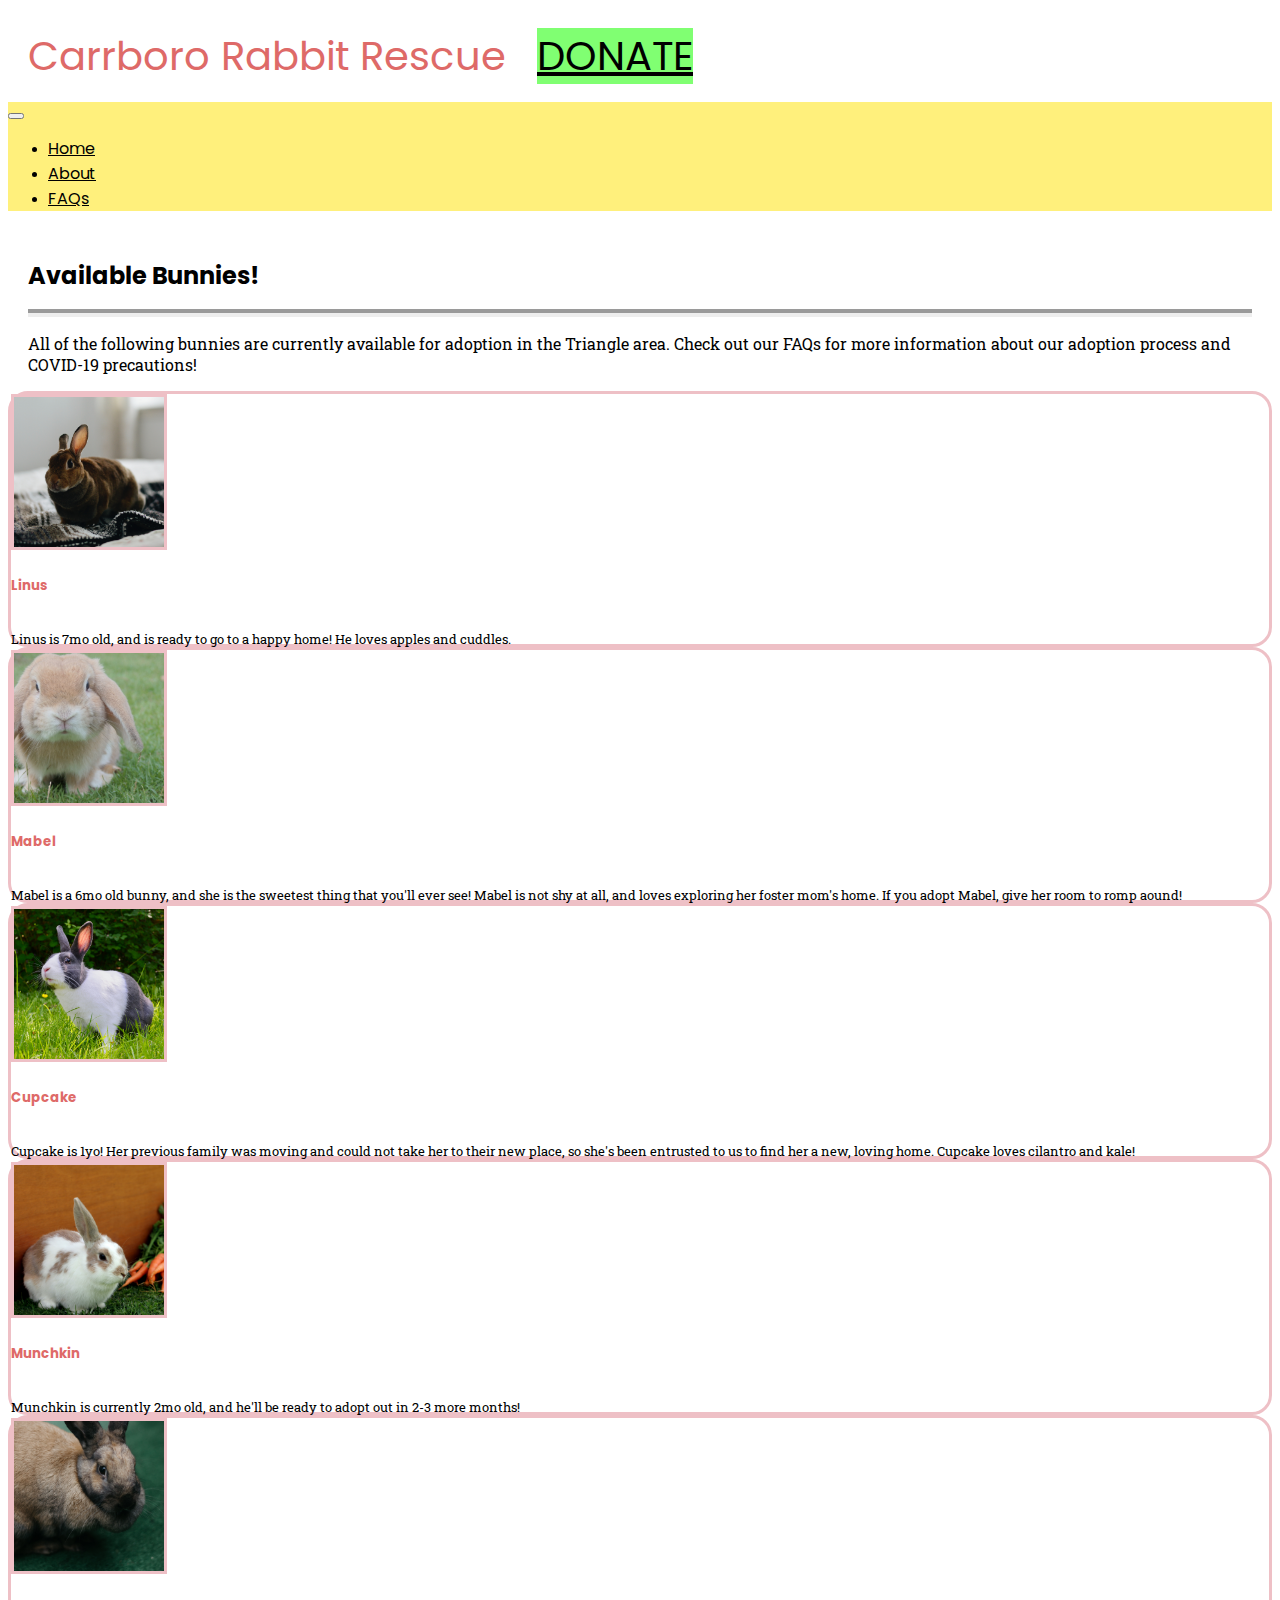
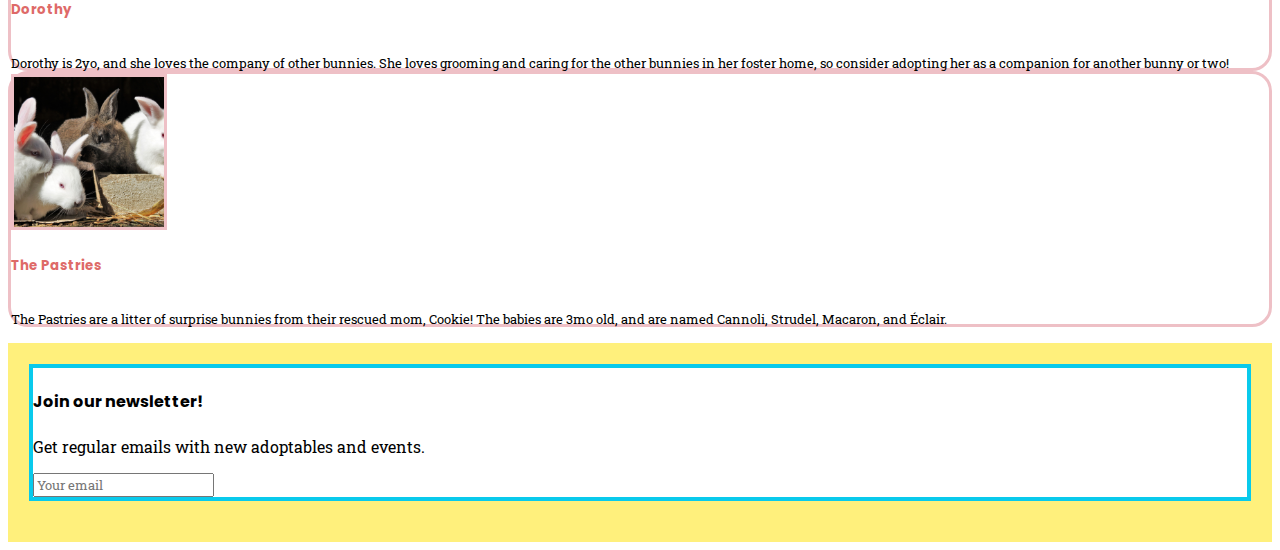
<file: index.html>
<!doctype html>
<html lang="en">

<head>
  <!-- Required meta tags -->
  <meta charset="utf-8">
  <meta name="viewport" content="width=device-width, initial-scale=1, shrink-to-fit=no">
  <title>Carrboro Rabbit Rescue</title>

  <!-- Link to Bootstrap 4 CSS -->
  <link rel="stylesheet" href="https://stackpath.bootstrapcdn.com/bootstrap/4.1.0/css/bootstrap.min.css" integrity="sha384-9gVQ4dYFwwWSjIDZnLEWnxCjeSWFphJiwGPXr1jddIhOegiu1FwO5qRGvFXOdJZ4" crossorigin="anonymous">

  <!-- any Google fonts you use go here -->
  <link rel="preconnect" href="https://fonts.gstatic.com">
  <link href="https://fonts.googleapis.com/css2?family=Poppins:wght@600&family=Roboto+Slab&display=swap" rel="stylesheet">

  <!-- FontAwesome for icons -->
  <link rel="stylesheet" href="https://use.fontawesome.com/releases/v5.5.0/css/all.css" integrity="sha384-B4dIYHKNBt8Bc12p+WXckhzcICo0wtJAoU8YZTY5qE0Id1GSseTk6S+L3BlXeVIU" crossorigin="anonymous">

  <!-- Link to your custom stylesheet. Any non-Bootstrap styles you create go in this stylesheet. You can create new classes and IDs, or add new rules for classes that already exist in Bootstrap. Any rules you put in your custom stylesheet will override any styling applied to any elements of the same name in Bootstrap, as long as your custom stylesheet link comes AFTER the link to the Bootstrap CSS, the way it does here. -->
  <link rel="stylesheet" type="text/css" href="styles.css">

  <!-- favicon! -->
  <link rel="shortcut icon" href="bunny-48021_1280.png">

</head>

<body>
  
  <!-- ADD ALL YOUR SITE CONTENT HERE, ABOVE THE <script> ELEMENTS BELOW. Don't forget to wrap everything in a .container or .container-fluid! After that: rows, columns, and content.  -->
    <!-- start container -->
    <div class="container">
        <!-- EVERYTHING goes inside of this container -->

        <!-- start header area -->
        <header class="site-header">
            <!-- site title and donate button -->
            <div class="site-title">Carrboro Rabbit Rescue          
                <a href="donate.html" class="btn" role="button" id="donate-btn"><i class="far fa-heart"></i> DONATE</a>
            </div>            

            <!-- start responsive navigation area -->
            <nav class="navbar navbar-expand-sm navbar-light color1">

                <!-- hamburger button -->
                <button class="navbar-toggler" type="button" data-toggle="collapse" data-target="#nav-content" aria-controls="nav-content" aria-expanded="false" aria-label="Toggle navigation">
                    <span class="navbar-toggler-icon"></span>
                </button>

                <!-- navbar links -->
                <div class="collapse navbar-collapse" id="nav-content">
                  <ul class="navbar-nav">
                    <li class="nav-item">
                        <a class="nav-link" href="index.html">Home</a>
                    </li>
                    <li class="nav-item">
                        <a class="nav-link" href="about.html">About</a>
                    </li>
                    <li class="nav-item">
                      <a class="nav-link" href="faqs.html">FAQs</a>
                    </li>
                  </ul>
                </div>

            </nav>
            <!-- end responsive navigation area -->

        </header>
        <!-- end header area -->




        <!-- start row 1: page header, short introduction blurb -->
        <div class="row">
            <div class="row-area">
            <h1>Available Bunnies!</h1>
            <hr>
            <p>All of the following bunnies are currently available for adoption in the Triangle area. Check out our FAQs for more information about our adoption process and COVID-19 precautions!</p>
            </div>
        </div>
        <!-- end row 1 -->




        <!-- start row 2: bunny cards -->
        <div class="row">
            <div class="col-sm">

                <!-- start card columns -->
                <div class="card-columns">
                    
                    <!-- start a card -->
                    <div class="card" id="bunny-cards">
                        <div class="card-body">
                            <div class="row no-gutters">
                                <div class="col">
                                    <img class="cropped" src="jennifer-chen-h0GbJwpMNiM-unsplash.jpg" alt="image of Linus">
                                </div>
                                <div class="col">
                                    <h5 class="card-title">Linus</h5>
                                    <div class="scrollable">
                                        <p class="card-text">Linus is 7mo old, and is ready to go to a happy home! He loves apples and cuddles.</p>
                                    </div>
                                </div>
                            </div>
                        </div>
                    </div>
                    <!-- end a card -->

                    <div class="card" id="bunny-cards">
                        <div class="card-body">
                            <div class="row no-gutters">
                                <div class="col">
                                    <img class="cropped" src="waranya-mooldee-Efj0HGPdPKs-unsplash.jpg" alt="image of Mabel">
                                </div>
                                <div class="col">
                                    <h5 class="card-title">Mabel</h5>
                                    <div class="scrollable">
                                        <p class="card-text">Mabel is a 6mo old bunny, and she is the sweetest thing that you'll ever see! Mabel is not shy at all, and loves exploring her foster mom's home. If you adopt Mabel, give her room to romp aound!</p>
                                    </div>
                                </div>
                            </div>
                        </div>
                    </div>

                    <div class="card" id="bunny-cards">
                        <div class="card-body">
                            <div class="row no-gutters">
                                <div class="col">
                                    <img class="cropped" src="gavin-allanwood-hcxqLJjI99E-unsplash.jpg" alt="image of Cupcake">
                                </div>
                                <div class="col">
                                    <h5 class="card-title">Cupcake</h5>
                                    <div class="scrollable">
                                        <p class="card-text">Cupcake is 1yo! Her previous family was moving and could not take her to their new place, so she's been entrusted to us to find her a new, loving home. Cupcake loves cilantro and kale!</p>
                                    </div>
                                </div>
                            </div>
                        </div>
                    </div>

                    <div class="card" id="bunny-cards">
                        <div class="card-body">
                            <div class="row no-gutters">
                                <div class="col">
                                    <img class="cropped" src="sandy-millar-HoZtQxSpaqo-unsplash.jpg" alt="image of Munchkin">
                                </div>
                                <div class="col">
                                    <h5 class="card-title">Munchkin</h5>
                                    <div class="scrollable">
                                        <p class="card-text">Munchkin is currently 2mo old, and he'll be ready to adopt out in 2-3 more months!</p>
                                    </div>                                
                                </div>
                            </div>
                        </div>
                    </div>

                    <div class="card" id="bunny-cards">
                        <div class="card-body">
                            <div class="row no-gutters">
                                <div class="col">
                                    <img class="cropped" src="itay-kabalo-MtnAYa6Qs0U-unsplash.jpg" alt="image of Dorothy">
                                </div>
                                <div class="col">
                                    <h5 class="card-title">Dorothy</h5>
                                    <div class="scrollable">
                                        <p class="card-text">Dorothy is 2yo, and she loves the company of other bunnies. She loves grooming and caring for the other bunnies in her foster home, so consider adopting her as a companion for another bunny or two!</p>
                                    </div>                                
                                </div>
                            </div>
                        </div>
                    </div>

                    <div class="card" id="bunny-cards">
                        <div class="card-body">
                            <div class="row no-gutters">
                                <div class="col">
                                    <img class="cropped" src="lucie-hosova-V5tAf2x4TbQ-unsplash.jpg" alt="image of the Pastries">
                                </div>
                                <div class="col">
                                    <h5 class="card-title">The Pastries</h5>
                                    <div class="scrollable">
                                        <p class="card-text">The Pastries are a litter of surprise bunnies from their rescued mom, Cookie! The babies are 3mo old, and are named Cannoli, Strudel, Macaron, and Éclair.</p>
                                    </div>                                
                                </div>
                            </div>
                        </div>
                    </div>

                </div>
                <!-- end card columns -->

            </div>
        </div>
        <!-- end row 2 -->




        <!-- start footer area -->
        <footer class="color1">

            <!-- start row -->
            <div class="row">

                    <!-- start email form -->
                    <div class="col-md-6 col-sm-12">
                        <div class="card" id="email-form">
                            <div class="card-body">

                                <h4>Join our newsletter!</h4>
                                <p>Get regular emails with new adoptables and events.</p>

                                <form class="text-center" style="color: #09CAEC;" action="#!">
                                    <div class="md-form">
                                        <input type="email" id="materialSubscriptionFormEmail" placeholder="Your email" class="form-control">
                                    </div>
                                </form>

                            </div>
                        </div>
                    </div>
                    <!-- end email form -->

                    <!-- start icon section -->
                    <div class="col-md-6 col-sm-12" id="icons">
                        <a href="mailto:carrbororabbits@gmail.com" id="contact"><i class="far fa-envelope" ></i></a>
                        <a href="#" id="contact"><i class="fas fa-phone"></i></a>
                        <a href="#" id="contact"><i class="fab fa-facebook"></i></a>
                        <a href="#" id="contact"><i class="fab fa-instagram"></i></a>
                    </div>
                    <!-- end icon section -->


            </div>
            <!-- end row -->

        </footer>
        <!-- end footer area -->


    </div>
    <!-- end container -->




  <!-- BELOW ARE THE NECESSARY <script> LINKS. They add jQuery, popper.js, and Bootstrap 4-specific JavaScript scripts. These are all libraries of scripts that are necessary to make Bootstrap's interactive and animated components work (e.g., dropdown menus, buttons, alerts, carousels, collapsing navbars and content areas, modals, popups, tooltips, etc). These three <script> links MUST appear in THIS ORDER; this is because both popper.js and the Bootstrap scripts rely on jQuery to work, so jQuery must load into your page first. We add these links at the bottom of the <body> element instead of in the <head> element so the scripts won't be loaded into your site until they're needed, which helps with your site's speed and functionality. -->
  
  <!-- jQuery--this must come first! -->
  <script src="https://code.jquery.com/jquery-3.3.1.slim.min.js" integrity="sha384-q8i/X+965DzO0rT7abK41JStQIAqVgRVzpbzo5smXKp4YfRvH+8abtTE1Pi6jizo" crossorigin="anonymous"></script>
  
  <!-- popper.js--a library of drop-down and pop-up JavaScript scripts -->
  <script src="https://cdnjs.cloudflare.com/ajax/libs/popper.js/1.14.0/umd/popper.min.js" integrity="sha384-cs/chFZiN24E4KMATLdqdvsezGxaGsi4hLGOzlXwp5UZB1LY//20VyM2taTB4QvJ" crossorigin="anonymous"></script>
  
  <!-- unique Bootstrap 4 JavaScript scripts -->
  <script src="https://stackpath.bootstrapcdn.com/bootstrap/4.1.0/js/bootstrap.min.js" integrity="sha384-uefMccjFJAIv6A+rW+L4AHf99KvxDjWSu1z9VI8SKNVmz4sk7buKt/6v9KI65qnm" crossorigin="anonymous"></script>


</body>

</html>
</file>
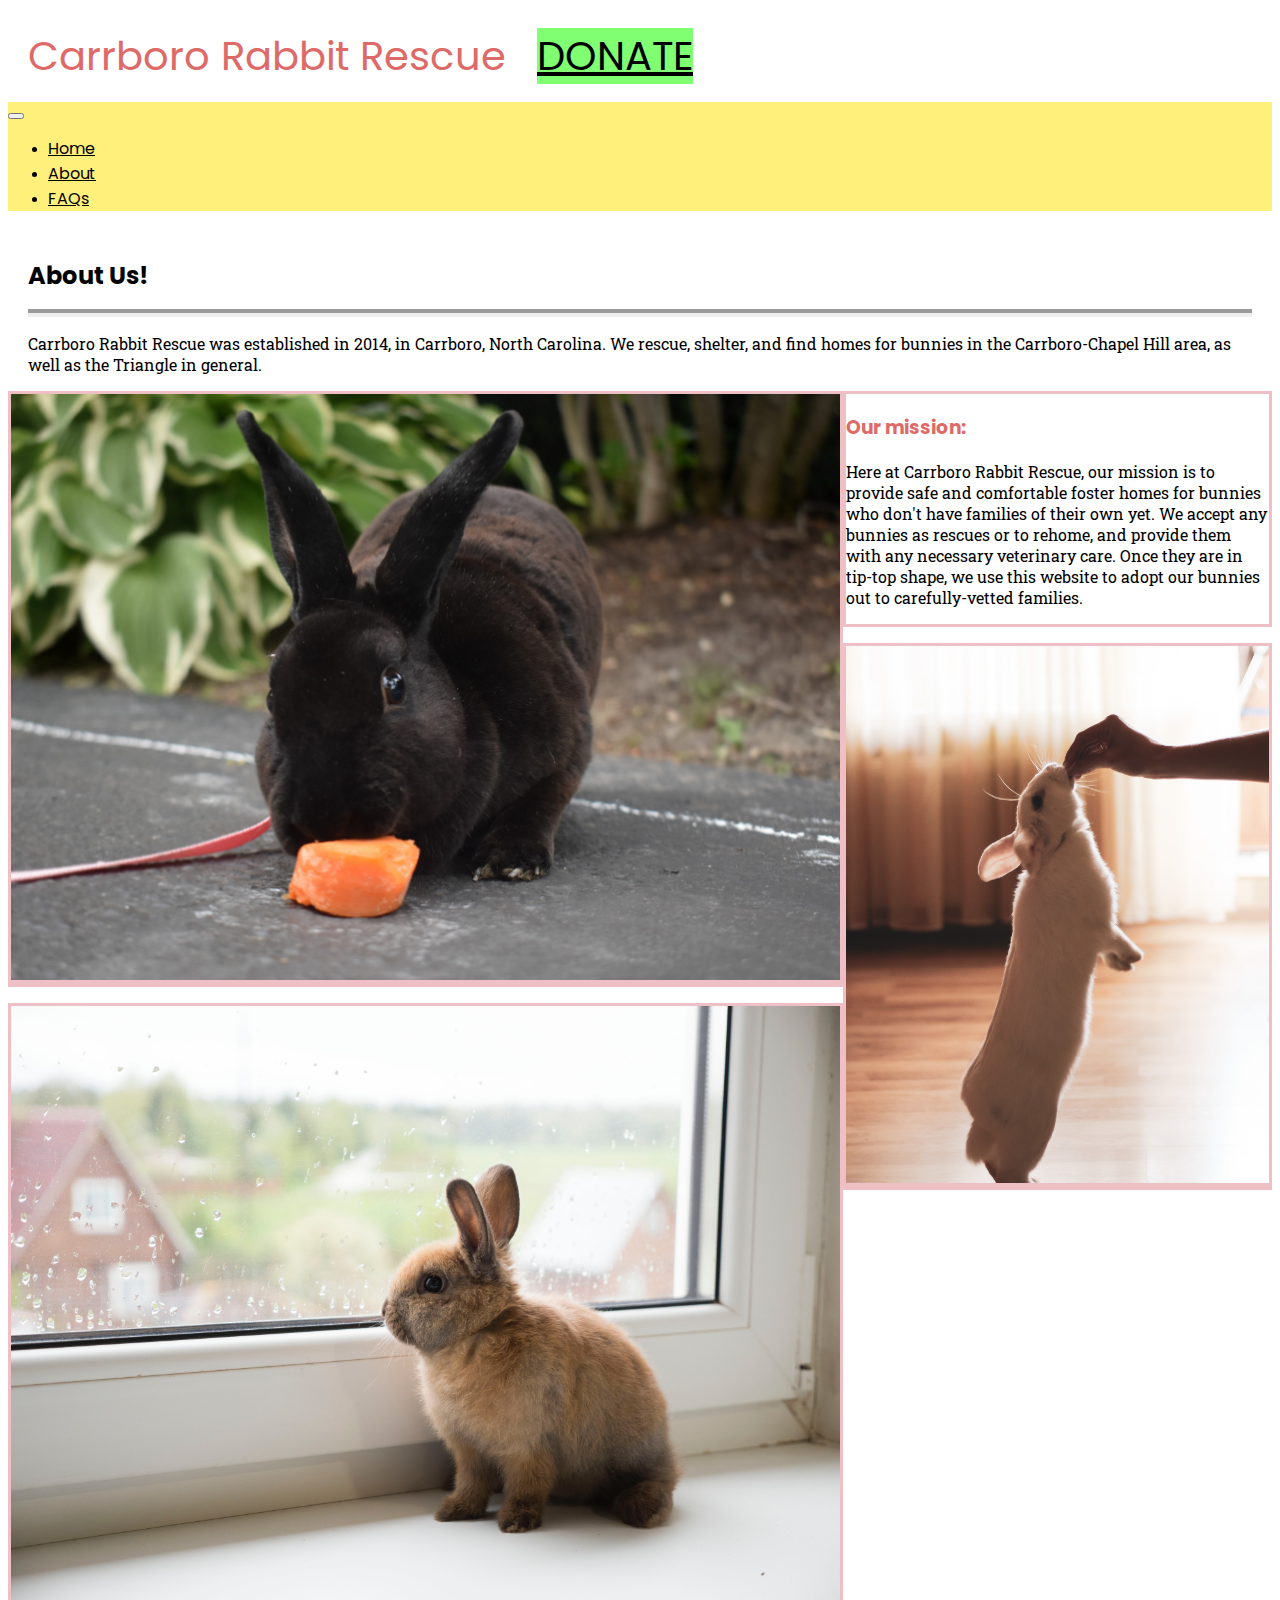
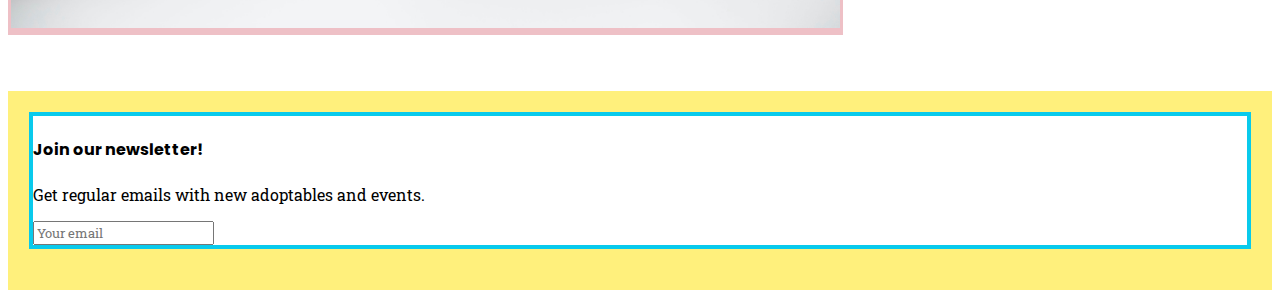
<file: about.html>
<!doctype html>
<html lang="en">

<head>
  <!-- Required meta tags -->
  <meta charset="utf-8">
  <meta name="viewport" content="width=device-width, initial-scale=1, shrink-to-fit=no">
  <title>Carrboro Rabbit Rescue</title>

  <!-- Link to Bootstrap 4 CSS -->
  <link rel="stylesheet" href="https://stackpath.bootstrapcdn.com/bootstrap/4.1.0/css/bootstrap.min.css" integrity="sha384-9gVQ4dYFwwWSjIDZnLEWnxCjeSWFphJiwGPXr1jddIhOegiu1FwO5qRGvFXOdJZ4" crossorigin="anonymous">

  <!-- any Google fonts you use go here -->
  <link rel="preconnect" href="https://fonts.gstatic.com">
  <link href="https://fonts.googleapis.com/css2?family=Poppins:wght@600&family=Roboto+Slab&display=swap" rel="stylesheet">

  <!-- FontAwesome for icons -->
  <link rel="stylesheet" href="https://use.fontawesome.com/releases/v5.5.0/css/all.css" integrity="sha384-B4dIYHKNBt8Bc12p+WXckhzcICo0wtJAoU8YZTY5qE0Id1GSseTk6S+L3BlXeVIU" crossorigin="anonymous">

  <!-- Link to your custom stylesheet. Any non-Bootstrap styles you create go in this stylesheet. You can create new classes and IDs, or add new rules for classes that already exist in Bootstrap. Any rules you put in your custom stylesheet will override any styling applied to any elements of the same name in Bootstrap, as long as your custom stylesheet link comes AFTER the link to the Bootstrap CSS, the way it does here. -->
  <link rel="stylesheet" type="text/css" href="styles.css">

  <!-- favicon! -->
  <link rel="shortcut icon" href="bunny-48021_1280.png">

</head>

<body>
  
  <!-- ADD ALL YOUR SITE CONTENT HERE, ABOVE THE <script> ELEMENTS BELOW. Don't forget to wrap everything in a .container or .container-fluid! After that: rows, columns, and content.  -->
    <!-- start container -->
    <div class="container">
        <!-- EVERYTHING goes inside of this container -->

        <!-- start header area -->
        <header class="site-header">
            <!-- site title and donate button -->
            <div class="site-title">Carrboro Rabbit Rescue          
                <a href="donate.html" class="btn" role="button" id="donate-btn"><i class="far fa-heart"></i> DONATE</a>
            </div>            

            <!-- start responsive navigation area -->
            <nav class="navbar navbar-expand-sm navbar-light color1">

                <!-- hamburger button -->
                <button class="navbar-toggler" type="button" data-toggle="collapse" data-target="#nav-content" aria-controls="nav-content" aria-expanded="false" aria-label="Toggle navigation">
                    <span class="navbar-toggler-icon"></span>
                </button>

                <!-- navbar links -->
                <div class="collapse navbar-collapse" id="nav-content">
                  <ul class="navbar-nav">
                    <li class="nav-item">
                        <a class="nav-link" href="index.html">Home</a>
                    </li>
                    <li class="nav-item">
                        <a class="nav-link" href="about.html">About</a>
                    </li>
                    <li class="nav-item">
                      <a class="nav-link" href="faqs.html">FAQs</a>
                    </li>
                  </ul>
                </div>

            </nav>
            <!-- end responsive navigation area -->

        </header>
        <!-- end header area -->




        <!-- start row 1: page header, short introduction blurb -->
        <div class="row">
            <div class="row-area">
            <h1>About Us!</h1>
            <hr>
            <p>Carrboro Rabbit Rescue was established in 2014, in Carrboro, North Carolina. We rescue, shelter, and find homes for bunnies in the Carrboro-Chapel Hill area, as well as the Triangle in general.</p>
            </div>
        </div>
        <!-- end row 1 -->




        <!-- start row 2: about information -->
        <div class="row" id="donate-page">

            <!-- column with photos -->
            <div class="col-md-6 col-sm-12">
                <div class="card" id="photo-card">
                    <img class="about-photos" src="mariah-hewines-qnqmz9t7kYM-unsplash.jpg" alt="image of bunny on leash">
                </div>
                <div class="card" id="photo-card">
                    <img class="about-photos" src="sgalagaev--5iSCtrJX5o-unsplash.jpg" alt="image of bunny at window">
                </div>
            </div>

            <!-- column with mission -->
            <div class="col-md-6 col-sm-12">
                <div class="card" id="mission-card">
                    <div class="card-body">
                        <h3>Our mission:</h3>
                        <p>Here at Carrboro Rabbit Rescue, our mission is to provide safe and comfortable foster homes for bunnies who don't have families of their own yet.
                             We accept any bunnies as rescues or to rehome, and provide them with any necessary veterinary care. 
                             Once they are in tip-top shape, we use this website to adopt our bunnies out to carefully-vetted families.</p>
                    </div>
                </div>
                <div class="card" id="photo-card">
                    <img class="about-photos" id="longer-photo" src="olga-dudareva-Qh24ooe_3hE-unsplash.jpg" alt="image of bunny being fed">
                </div>
            </div>

        </div>
        <!-- end row 2 -->




        <!-- start footer area -->
        <footer class="color1">

            <!-- start row -->
            <div class="row">

                    <!-- start email form -->
                    <div class="col-md-6 col-sm-12">
                        <div class="card" id="email-form">
                            <div class="card-body">

                                <h4>Join our newsletter!</h4>
                                <p>Get regular emails with new adoptables and events.</p>

                                <form class="text-center" style="color: #09CAEC;" action="#!">
                                    <div class="md-form">
                                        <input type="email" id="materialSubscriptionFormEmail" placeholder="Your email" class="form-control">
                                    </div>
                                </form>

                            </div>
                        </div>
                    </div>
                    <!-- end email form -->

                    <!-- start icon section -->
                    <div class="col-md-6 col-sm-12" id="icons">
                        <a href="mailto:carrbororabbits@gmail.com" id="contact"><i class="far fa-envelope" ></i></a>
                        <a href="#" id="contact"><i class="fas fa-phone"></i></a>
                        <a href="#" id="contact"><i class="fab fa-facebook"></i></a>
                        <a href="#" id="contact"><i class="fab fa-instagram"></i></a>
                    </div>
                    <!-- end icon section -->


            </div>
            <!-- end row -->

        </footer>
        <!-- end footer area -->


    </div>
    <!-- end container -->




  <!-- BELOW ARE THE NECESSARY <script> LINKS. They add jQuery, popper.js, and Bootstrap 4-specific JavaScript scripts. These are all libraries of scripts that are necessary to make Bootstrap's interactive and animated components work (e.g., dropdown menus, buttons, alerts, carousels, collapsing navbars and content areas, modals, popups, tooltips, etc). These three <script> links MUST appear in THIS ORDER; this is because both popper.js and the Bootstrap scripts rely on jQuery to work, so jQuery must load into your page first. We add these links at the bottom of the <body> element instead of in the <head> element so the scripts won't be loaded into your site until they're needed, which helps with your site's speed and functionality. -->
  
  <!-- jQuery--this must come first! -->
  <script src="https://code.jquery.com/jquery-3.3.1.slim.min.js" integrity="sha384-q8i/X+965DzO0rT7abK41JStQIAqVgRVzpbzo5smXKp4YfRvH+8abtTE1Pi6jizo" crossorigin="anonymous"></script>
  
  <!-- popper.js--a library of drop-down and pop-up JavaScript scripts -->
  <script src="https://cdnjs.cloudflare.com/ajax/libs/popper.js/1.14.0/umd/popper.min.js" integrity="sha384-cs/chFZiN24E4KMATLdqdvsezGxaGsi4hLGOzlXwp5UZB1LY//20VyM2taTB4QvJ" crossorigin="anonymous"></script>
  
  <!-- unique Bootstrap 4 JavaScript scripts -->
  <script src="https://stackpath.bootstrapcdn.com/bootstrap/4.1.0/js/bootstrap.min.js" integrity="sha384-uefMccjFJAIv6A+rW+L4AHf99KvxDjWSu1z9VI8SKNVmz4sk7buKt/6v9KI65qnm" crossorigin="anonymous"></script>


</body>

</html>
</file>
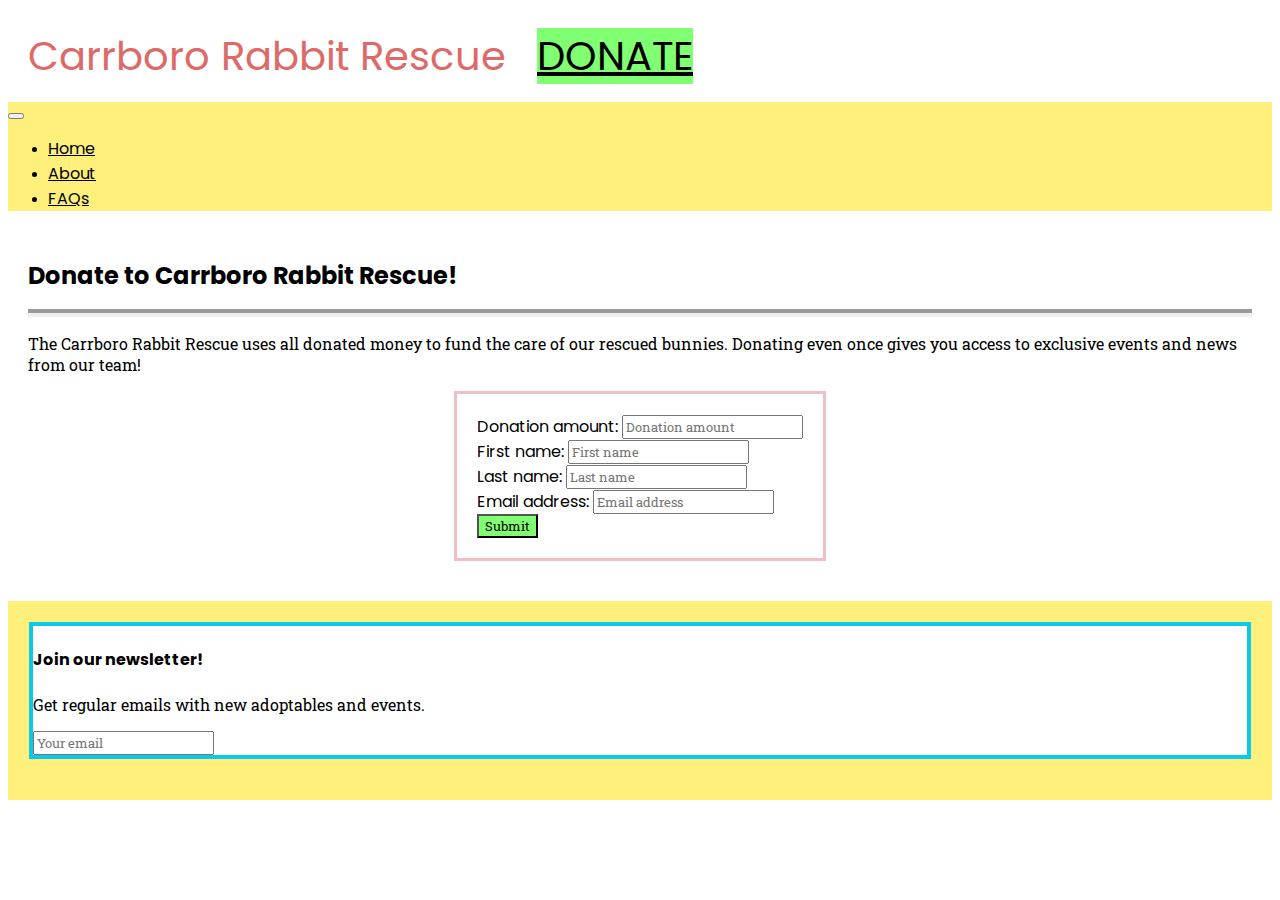
<file: donate.html>
<!doctype html>
<html lang="en">

<head>
  <!-- Required meta tags -->
  <meta charset="utf-8">
  <meta name="viewport" content="width=device-width, initial-scale=1, shrink-to-fit=no">
  <title>Carrboro Rabbit Rescue</title>

  <!-- Link to Bootstrap 4 CSS -->
  <link rel="stylesheet" href="https://stackpath.bootstrapcdn.com/bootstrap/4.1.0/css/bootstrap.min.css" integrity="sha384-9gVQ4dYFwwWSjIDZnLEWnxCjeSWFphJiwGPXr1jddIhOegiu1FwO5qRGvFXOdJZ4" crossorigin="anonymous">

  <!-- any Google fonts you use go here -->
  <link rel="preconnect" href="https://fonts.gstatic.com">
  <link href="https://fonts.googleapis.com/css2?family=Poppins:wght@600&family=Roboto+Slab&display=swap" rel="stylesheet">

  <!-- FontAwesome for icons -->
  <link rel="stylesheet" href="https://use.fontawesome.com/releases/v5.5.0/css/all.css" integrity="sha384-B4dIYHKNBt8Bc12p+WXckhzcICo0wtJAoU8YZTY5qE0Id1GSseTk6S+L3BlXeVIU" crossorigin="anonymous">

  <!-- Link to your custom stylesheet. Any non-Bootstrap styles you create go in this stylesheet. You can create new classes and IDs, or add new rules for classes that already exist in Bootstrap. Any rules you put in your custom stylesheet will override any styling applied to any elements of the same name in Bootstrap, as long as your custom stylesheet link comes AFTER the link to the Bootstrap CSS, the way it does here. -->
  <link rel="stylesheet" type="text/css" href="styles.css">

  <!-- favicon! -->
  <link rel="shortcut icon" href="bunny-48021_1280.png">

</head>

<body>
  
  <!-- ADD ALL YOUR SITE CONTENT HERE, ABOVE THE <script> ELEMENTS BELOW. Don't forget to wrap everything in a .container or .container-fluid! After that: rows, columns, and content.  -->
    <!-- start container -->
    <div class="container">
        <!-- EVERYTHING goes inside of this container -->

        <!-- start header area -->
        <header class="site-header">
            <!-- site title and donate button -->
            <div class="site-title">Carrboro Rabbit Rescue          
                <a href="donate.html" class="btn" role="button" id="donate-btn"><i class="far fa-heart"></i> DONATE</a>
            </div>   

            <!-- start responsive navigation area -->
            <nav class="navbar navbar-expand-sm navbar-light color1">

                <!-- hamburger button -->
                <button class="navbar-toggler" type="button" data-toggle="collapse" data-target="#nav-content" aria-controls="nav-content" aria-expanded="false" aria-label="Toggle navigation">
                    <span class="navbar-toggler-icon"></span>
                </button>

                <!-- navbar links -->
                <div class="collapse navbar-collapse" id="nav-content">
                  <ul class="navbar-nav">
                    <li class="nav-item">
                        <a class="nav-link" href="index.html">Home</a>
                    </li>
                    <li class="nav-item">
                        <a class="nav-link" href="about.html">About</a>
                    </li>
                    <li class="nav-item">
                      <a class="nav-link" href="faqs.html">FAQs</a>
                    </li>
                  </ul>
                </div>

            </nav>
            <!-- end responsive navigation area -->

        </header>
        <!-- end header area -->




        <!-- start row 1: page header -->
        <div class="row">
            <div class="row-area">
            <h1>Donate to Carrboro Rabbit Rescue!</h1>
            <hr>
            <p>The Carrboro Rabbit Rescue uses all donated money to fund the care of our rescued bunnies. Donating even once gives you access to exclusive events and news from our team!</p>
            </div>
        </div>
        <!-- end row 1 -->


        <!-- start row 2: donate survey -->
        <div class="row" id="donate-page">
            <div class="col">
                <div class="card">

                    <!-- start form -->
                    <form id="donate-form">
                        <div class="form-group">
                            <label for="donation-amount">Donation amount:</label>
                            <input type="number" class="form-control" id="donation-amount" placeholder="Donation amount">
                        </div>
                        <div class="form-group">
                            <label for="first-name">First name:</label>
                            <input type="text" class="form-control" id="first-name" placeholder="First name">
                        </div>
                        <div class="form-group">
                            <label for="last-name">Last name:</label>
                            <input type="text" class="form-control" id="last-name" placeholder="Last name">
                        </div>
                        <div class="form-group">
                            <label for="email-address">Email address:</label>
                            <input type="email" class="form-control" id="email-address" placeholder="Email address">
                        </div>
                        <button type="submit" class="btn color2" id="donate-submit">Submit</button>
                    </form>         
                    <!-- end form -->

                </div>
            </div>

        </div>
        <!-- end row 2 -->




        <!-- start footer area -->
        <footer class="color1">

            <!-- start row -->
            <div class="row">

                    <!-- start email form -->
                    <div class="col-md-6 col-sm-12">
                        <div class="card" id="email-form">
                            <div class="card-body">

                                <h4>Join our newsletter!</h4>
                                <p>Get regular emails with new adoptables and events.</p>

                                <form class="text-center" style="color: #09CAEC;" action="#!">
                                    <div class="md-form">
                                        <input type="email" id="your-email" placeholder="Your email" class="form-control">
                                    </div>
                                </form>

                            </div>
                        </div>
                    </div>
                    <!-- end email form -->

                    <!-- start icon section -->
                    <div class="col-md-6 col-sm-12" id="icons">
                        <a href="mailto:carrbororabbits@gmail.com" id="contact"><i class="far fa-envelope" ></i></a>
                        <a href="#" id="contact"><i class="fas fa-phone"></i></a>
                        <a href="#" id="contact"><i class="fab fa-facebook"></i></a>
                        <a href="#" id="contact"><i class="fab fa-instagram"></i></a>
                    </div>
                    <!-- end icon section -->


            </div>
            <!-- end row -->

        </footer>
        <!-- end footer area -->


    </div>
    <!-- end container -->




  <!-- BELOW ARE THE NECESSARY <script> LINKS. They add jQuery, popper.js, and Bootstrap 4-specific JavaScript scripts. These are all libraries of scripts that are necessary to make Bootstrap's interactive and animated components work (e.g., dropdown menus, buttons, alerts, carousels, collapsing navbars and content areas, modals, popups, tooltips, etc). These three <script> links MUST appear in THIS ORDER; this is because both popper.js and the Bootstrap scripts rely on jQuery to work, so jQuery must load into your page first. We add these links at the bottom of the <body> element instead of in the <head> element so the scripts won't be loaded into your site until they're needed, which helps with your site's speed and functionality. -->
  
  <!-- jQuery--this must come first! -->
  <script src="https://code.jquery.com/jquery-3.3.1.slim.min.js" integrity="sha384-q8i/X+965DzO0rT7abK41JStQIAqVgRVzpbzo5smXKp4YfRvH+8abtTE1Pi6jizo" crossorigin="anonymous"></script>
  
  <!-- popper.js--a library of drop-down and pop-up JavaScript scripts -->
  <script src="https://cdnjs.cloudflare.com/ajax/libs/popper.js/1.14.0/umd/popper.min.js" integrity="sha384-cs/chFZiN24E4KMATLdqdvsezGxaGsi4hLGOzlXwp5UZB1LY//20VyM2taTB4QvJ" crossorigin="anonymous"></script>
  
  <!-- unique Bootstrap 4 JavaScript scripts -->
  <script src="https://stackpath.bootstrapcdn.com/bootstrap/4.1.0/js/bootstrap.min.js" integrity="sha384-uefMccjFJAIv6A+rW+L4AHf99KvxDjWSu1z9VI8SKNVmz4sk7buKt/6v9KI65qnm" crossorigin="anonymous"></script>


</body>

</html>
</file>
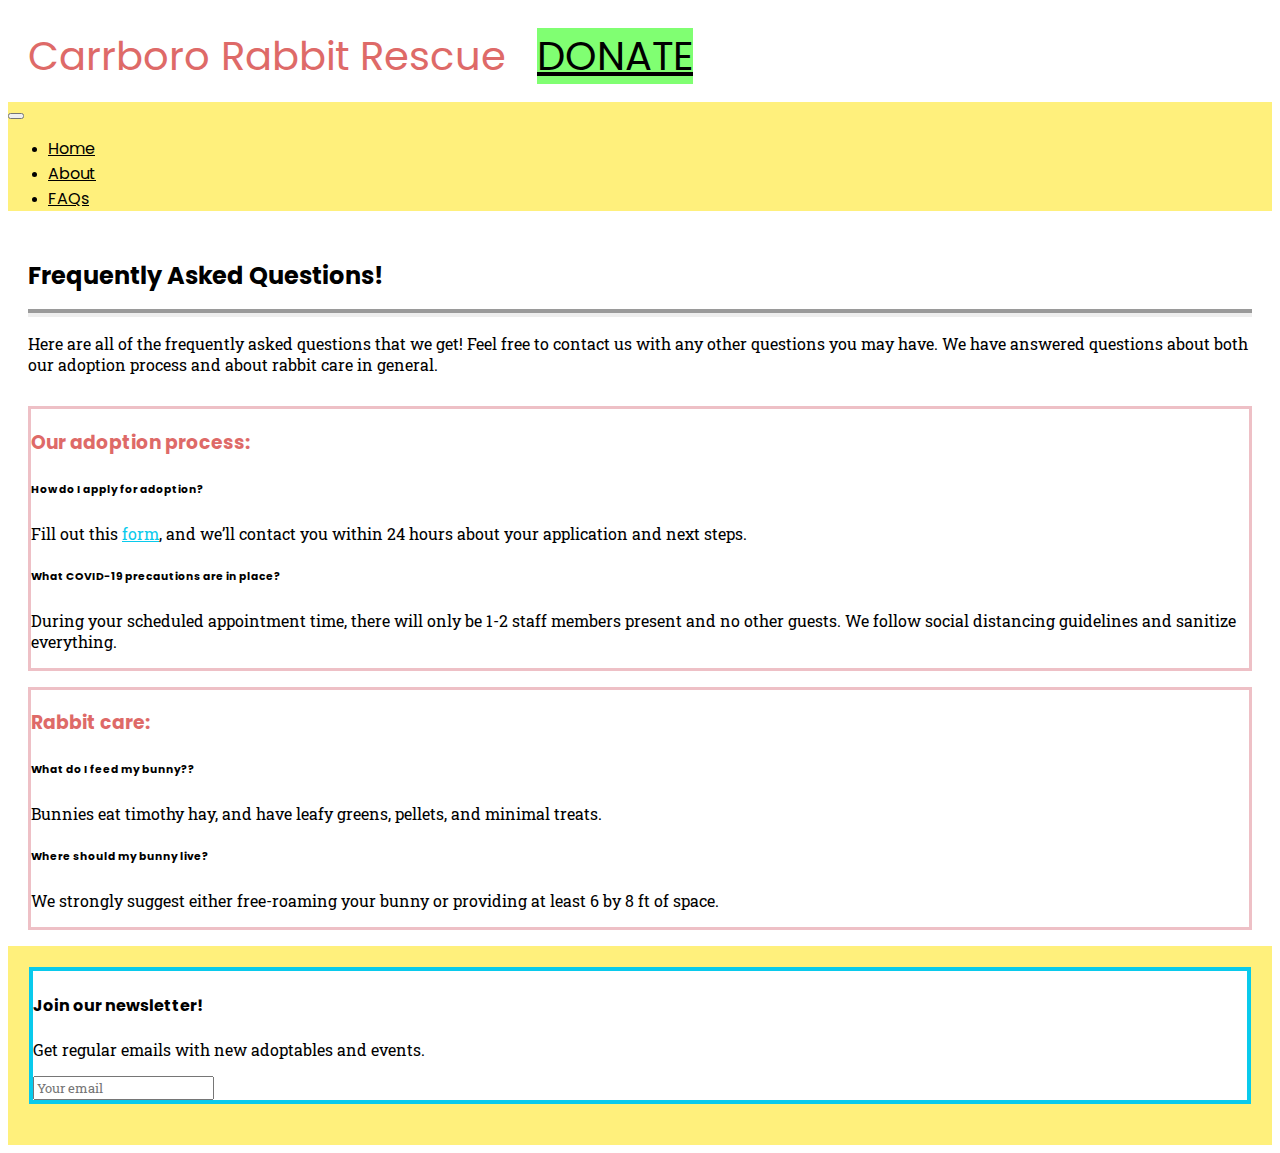
<file: faqs.html>
<!doctype html>
<html lang="en">

<head>
  <!-- Required meta tags -->
  <meta charset="utf-8">
  <meta name="viewport" content="width=device-width, initial-scale=1, shrink-to-fit=no">
  <title>Carrboro Rabbit Rescue</title>

  <!-- Link to Bootstrap 4 CSS -->
  <link rel="stylesheet" href="https://stackpath.bootstrapcdn.com/bootstrap/4.1.0/css/bootstrap.min.css" integrity="sha384-9gVQ4dYFwwWSjIDZnLEWnxCjeSWFphJiwGPXr1jddIhOegiu1FwO5qRGvFXOdJZ4" crossorigin="anonymous">

  <!-- any Google fonts you use go here -->
  <link rel="preconnect" href="https://fonts.gstatic.com">
  <link href="https://fonts.googleapis.com/css2?family=Poppins:wght@600&family=Roboto+Slab&display=swap" rel="stylesheet">

  <!-- FontAwesome for icons -->
  <link rel="stylesheet" href="https://use.fontawesome.com/releases/v5.5.0/css/all.css" integrity="sha384-B4dIYHKNBt8Bc12p+WXckhzcICo0wtJAoU8YZTY5qE0Id1GSseTk6S+L3BlXeVIU" crossorigin="anonymous">

  <!-- Link to your custom stylesheet. Any non-Bootstrap styles you create go in this stylesheet. You can create new classes and IDs, or add new rules for classes that already exist in Bootstrap. Any rules you put in your custom stylesheet will override any styling applied to any elements of the same name in Bootstrap, as long as your custom stylesheet link comes AFTER the link to the Bootstrap CSS, the way it does here. -->
  <link rel="stylesheet" type="text/css" href="styles.css">

  <!-- favicon! -->
  <link rel="shortcut icon" href="bunny-48021_1280.png">

</head>

<body>
  
  <!-- ADD ALL YOUR SITE CONTENT HERE, ABOVE THE <script> ELEMENTS BELOW. Don't forget to wrap everything in a .container or .container-fluid! After that: rows, columns, and content.  -->
    <!-- start container -->
    <div class="container">
        <!-- EVERYTHING goes inside of this container -->

        <!-- start header area -->
        <header class="site-header">
            <!-- site title and donate button -->
            <div class="site-title">Carrboro Rabbit Rescue          
                <a href="donate.html" class="btn" role="button" id="donate-btn"><i class="far fa-heart"></i> DONATE</a>
            </div>   

            <!-- start responsive navigation area -->
            <nav class="navbar navbar-expand-sm navbar-light color1">

                <!-- hamburger button -->
                <button class="navbar-toggler" type="button" data-toggle="collapse" data-target="#nav-content" aria-controls="nav-content" aria-expanded="false" aria-label="Toggle navigation">
                    <span class="navbar-toggler-icon"></span>
                </button>

                <!-- navbar links -->
                <div class="collapse navbar-collapse" id="nav-content">
                  <ul class="navbar-nav">
                    <li class="nav-item">
                        <a class="nav-link" href="index.html">Home</a>
                    </li>
                    <li class="nav-item">
                        <a class="nav-link" href="about.html">About</a>
                    </li>
                    <li class="nav-item">
                      <a class="nav-link" href="faqs.html">FAQs</a>
                    </li>
                  </ul>
                </div>

            </nav>
            <!-- end responsive navigation area -->

        </header>
        <!-- end header area -->




        <!-- start row 1: page header -->
        <div class="row">
            <div class="row-area">
            <h1>Frequently Asked Questions!</h1>
            <hr>
            <p>Here are all of the frequently asked questions that we get! Feel free to contact us with any other questions you may have. We have answered questions about both our adoption process and about rabbit care in general.</p>
            </div>
        </div>
        <!-- end row 1 -->


        <!-- start row 2: faqs -->
        <div class="row">
            <div class="row-area">
                <div class="card" id="section">
                    <div class="card-body">
                        <h3>Our adoption process:</h3>
                        <h6>How do I apply for adoption?</h6>
                        <p>Fill out this <a href="https://forms.gle/dqtao9C4yk2osns1A" target="_blank" id="adoption-form">form</a>, and we’ll contact you within 24 hours about your application and next steps.</p>
                        <h6>What COVID-19 precautions are in place?</h6>
                        <p>During your scheduled appointment time, there will only be 1-2 staff members present and no other guests. We follow social distancing guidelines and sanitize everything.</p>
                    </div>
                </div>
                <div class="card" id="section">
                    <div class="card-body">
                        <h3>Rabbit care:</h3>
                        <h6>What do I feed my bunny??</h6>
                        <p>Bunnies eat timothy hay, and have leafy greens, pellets, and minimal treats.</p>
                        <h6>Where should my bunny live?</h6>
                        <p>We strongly suggest either free-roaming your bunny or providing at least 6 by 8 ft of space.</p>
                    </div>
                </div>
            </div>
        </div>
        <!-- end row 2 -->




        <!-- start footer area -->
        <footer class="color1">

            <!-- start row -->
            <div class="row">

                    <!-- start email form -->
                    <div class="col-md-6 col-sm-12">
                        <div class="card" id="email-form">
                            <div class="card-body">

                                <h4>Join our newsletter!</h4>
                                <p>Get regular emails with new adoptables and events.</p>

                                <form class="text-center" style="color: #09CAEC;" action="#!">
                                    <div class="md-form">
                                        <input type="email" id="materialSubscriptionFormEmail" placeholder="Your email" class="form-control">
                                    </div>
                                </form>

                            </div>
                        </div>
                    </div>
                    <!-- end email form -->

                    <!-- start icon section -->
                    <div class="col-md-6 col-sm-12" id="icons">
                        <a href="mailto:carrbororabbits@gmail.com" id="contact"><i class="far fa-envelope" ></i></a>
                        <a href="#" id="contact"><i class="fas fa-phone"></i></a>
                        <a href="#" id="contact"><i class="fab fa-facebook"></i></a>
                        <a href="#" id="contact"><i class="fab fa-instagram"></i></a>
                    </div>
                    <!-- end icon section -->


            </div>
            <!-- end row -->

        </footer>
        <!-- end footer area -->


    </div>
    <!-- end container -->




  <!-- BELOW ARE THE NECESSARY <script> LINKS. They add jQuery, popper.js, and Bootstrap 4-specific JavaScript scripts. These are all libraries of scripts that are necessary to make Bootstrap's interactive and animated components work (e.g., dropdown menus, buttons, alerts, carousels, collapsing navbars and content areas, modals, popups, tooltips, etc). These three <script> links MUST appear in THIS ORDER; this is because both popper.js and the Bootstrap scripts rely on jQuery to work, so jQuery must load into your page first. We add these links at the bottom of the <body> element instead of in the <head> element so the scripts won't be loaded into your site until they're needed, which helps with your site's speed and functionality. -->
  
  <!-- jQuery--this must come first! -->
  <script src="https://code.jquery.com/jquery-3.3.1.slim.min.js" integrity="sha384-q8i/X+965DzO0rT7abK41JStQIAqVgRVzpbzo5smXKp4YfRvH+8abtTE1Pi6jizo" crossorigin="anonymous"></script>
  
  <!-- popper.js--a library of drop-down and pop-up JavaScript scripts -->
  <script src="https://cdnjs.cloudflare.com/ajax/libs/popper.js/1.14.0/umd/popper.min.js" integrity="sha384-cs/chFZiN24E4KMATLdqdvsezGxaGsi4hLGOzlXwp5UZB1LY//20VyM2taTB4QvJ" crossorigin="anonymous"></script>
  
  <!-- unique Bootstrap 4 JavaScript scripts -->
  <script src="https://stackpath.bootstrapcdn.com/bootstrap/4.1.0/js/bootstrap.min.js" integrity="sha384-uefMccjFJAIv6A+rW+L4AHf99KvxDjWSu1z9VI8SKNVmz4sk7buKt/6v9KI65qnm" crossorigin="anonymous"></script>


</body>

</html>
</file>
<file: styles.css>
/* COLOR PALETTE */
.color1 {
    background-color: #FFF07C;
} .color2 {
    background-color: #80FF72;
} .color3 {
    background-color: #09CAEC;
} .color4 {
    background-color: #EEC0C6;
} .color5 {
    background-color: #DE6A68;
}


/* HEADER AREA */
.site-title {
    color: #DE6A68;
    font-family: 'Poppins', sans-serif;
    font-size: 2.5rem;
    margin: 1rem 0;
    padding-top: 10px;
    padding-left: 20px;
}

#donate-btn {
    background-color: #80FF72;
    font-family: 'Poppins', sans-serif;
    color: black;
    margin: 20px;
}

#donate-btn:hover {
    transform: scale(1.1);
    transition: 500ms;
}

.navbar-nav .nav-item .nav-link {
    color: black;
    font-family: 'Poppins', sans-serif;
}

.navbar-nav .nav-item .nav-link:hover {
    color: #09CAEC;
}



/* ROW 1 */
.row-area {
    margin: 1rem 0;
    padding-top: 15px;
    padding-left: 20px;
    padding-right: 20px;
}

h1 {
    font-family: 'Poppins', sans-serif;
    font-size: 1.5rem;
}

hr {
    background-color: #80FF72;
    border-width: 4px 0;
    margin: 10px 0;
}

p {
    font-family: 'Roboto Slab', serif;
}



/* ROW 2 */
.card {
    border: 3px solid #EEC0C6;
}

.cropped {
    border: 3px solid #EEC0C6;
    background-color: #EEC0C6;
    width: 150px;
    height: 150px;
    object-fit: cover;    
    margin-right: 10px;
}

h3 {
    color: #DE6A68;
    font-family: 'Poppins', sans-serif;
}

h5 {
    color: #DE6A68;
    font-family: 'Poppins', sans-serif;
}

h6 {
    font-family: 'Poppins', sans-serif;
}

.card-text {
    font-size: 0.8rem;
}

#bunny-cards {
    max-height: 250px;
    border-radius: 20px;
}

#bunny-cards:hover {
    background: #EEC0C6;
}

.scrollable {
    overflow-y: auto;
    max-height: 110px;
}

#section {
    margin-top: 0;
    margin-bottom: 1rem;
}

#adoption-form {
    color: #09CAEC;
}

label {
    font-family: 'Poppins', sans-serif;
}

#donate-page {
    display: flex;
    justify-content: center;
    margin-bottom: 40px;
}

#donate-form {
    padding: 20px;
}

#donate-submit {
    font-family: 'Roboto Slab', serif;
}

#photo-card {
    background-color: #EEC0C6;
    margin-bottom: 1rem;
}

#mission-card {
    margin-bottom: 1rem;
}

.about-photos {
    width: 100%;
    background-color: #EEC0C6;
    object-fit: cover;
}

#longer-photo {
    max-height: 537px;
}


/* FOOTER AREA */
footer {
    margin-top: 1rem;
    padding: 1rem;
}

#email-form {
    margin: 5px;
    background-color: white;
    border: 4px solid #09CAEC;
    border-radius: 0;
}

h4 {
    font-family: 'Poppins', sans-serif;
}

input {
    font-family: 'Roboto Slab', serif;
}

#icons {
    display: flex;
    justify-content: center;
    align-items: center;
}

#contact {
    padding: 10px;
    font-size: 3rem;
    color: black;
}

#contact:hover {
    color: #09CAEC;
}
</file>
